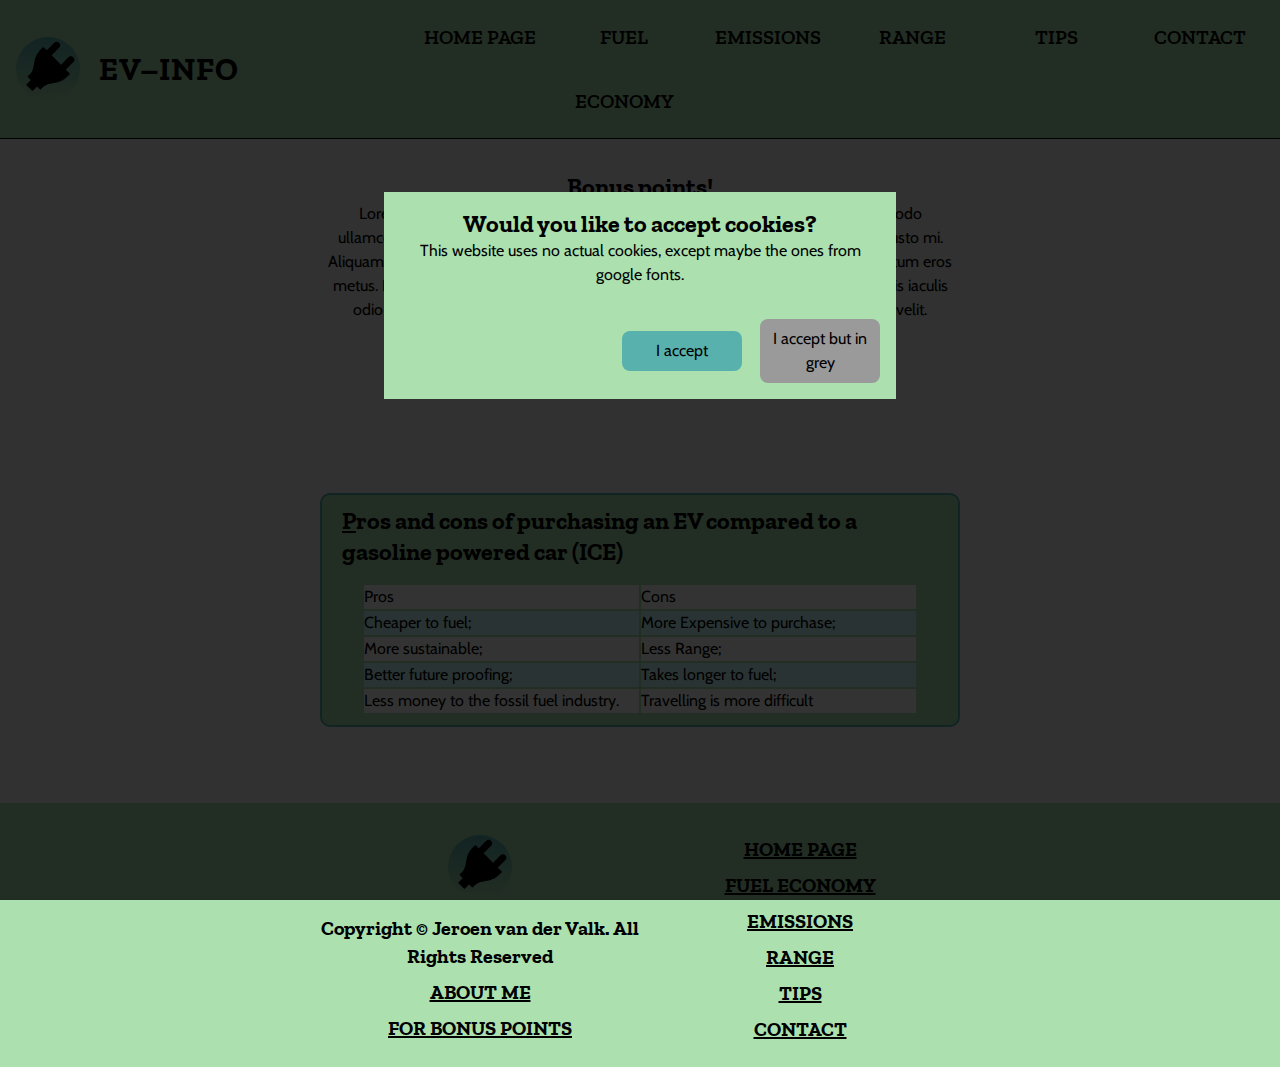
<file: bonus.html>
<!DOCTYPE html>
<html lang="en">
<head>
    <meta charset="UTF-8">
    <meta name="viewport" content="width=device-width, initial-scale=1.0">
    <meta name="author" content="Jeroen van der Valk">
    <link rel="stylesheet" type="text/css" href="css/navigation.css" >
    <link rel="stylesheet" type="text/css" href="css/general_css.css" >
    <link rel="stylesheet" type="text/css" href="css/bonus.css" >
    <link rel="icon" type="image/x-icon" href="img/favicon.ico">
    <title>EV&ndash;info</title>
</head>
<body>
<!-- I believe that in class was said that if I wasn't able to work some of the requirements into my main html file, I could put them here for bonus points-->
    <aside class="cookiesBackground">
        <section class="popup">
            <header>
                <h2>
                    Would you like to accept cookies&quest;
                </h2>
            </header>
            <p>
                This website uses no actual cookies, except maybe the ones from google fonts.
            </p>
            <label class="accept" for="accept">I accept</label>
            <input type="checkbox" id="accept"/>

            <label class="alsoAccept" for="alsoAccept">I accept but in grey</label>
            <input type="checkbox" id="alsoAccept"/>
        </section>
    </aside>

<!-- Header with Website name and navigation bar -->
    <nav class="navigation">
        <ul>
            <li id="title">
                <a href="index.html"><img class="logo" src="img/logo.svg" alt="The website logo" title="Home page"></a>
                <h1>
                    <a href="index.html">EV&ndash;info</a>
                </h1>
            </li>
            <li><a href="index.html"> Home page</a></li>
            <li><a href="fuel-economy.html"> Fuel economy</a></li>
            <li><a href="emissions.html"> Emissions</a></li>
            <li><a href="range.html"> Range</a></li>
            <li><a href="tips.html"> Tips</a></li>
            <li><a href="contact.html"> Contact</a></li>
        </ul>
    </nav>
<!-- From here onwards is where the articles reside-->
    <header class="pageTitle">
        <h2> Bonus points! </h2>
        <p>
            Lorem ipsum dolor sit amet, consectetur adipiscing elit. Quisque volutpat commodo ullamcorper. Nunc et dapibus arcu. 
            Donec non pellentesque risus. Maecenas eget justo mi. Aliquam tellus nisl, pharetra at neque sed, vehicula euismod massa. 
            Nulla condimentum eros metus. Donec condimentum, diam sed tempor fringilla, turpis est molestie diam, quis iaculis odio dolor nec sapien. Nulla facilisi.
            Morbi et ex vitae felis tempus dictum id vitae velit. 
        </p>
    </header>
<!-- first article, pros and cons list like on the main page, but in a table format this time-->
    <section class="article1">
        <header> 
            <h2>
                pros and cons of purchasing an EV compared to a gasoline powered car &lpar;ICE&rpar;
            </h2>
        </header>

        </header>
        <table class="Pros_and_Cons">
            <tbody>
                <tr>
                    <td>Pros</td>
                    <td>Cons</td>
                </tr>
                <tr>
                    <td>Cheaper to fuel&semi;</td>
                    <td>More Expensive to purchase&semi;</td>
                </tr>
                <tr>
                    <td>More sustainable&semi;</td>
                    <td>Less Range&semi;</td>
                </tr>
                <tr>
                    <td>Better future proofing&semi;</td>
                    <td>Takes longer to fuel&semi;</td>
                </tr>
                <tr>
                    <td>Less money to the fossil fuel industry.</td>
                    <td>Travelling is more difficult</td>
                </tr>
            </tbody>
        </table>   
    </section>     
<!-- Footer with copyright information -->
    <footer class="footer">
        <ul>
            <li><a href="index.html"><img class="logo" src="img/logo.svg" alt="The website logo" title="Home page"></a></li>
            <li>Copyright &copy; Jeroen van der Valk. All Rights Reserved</li>
            <li><a href="contact.html">About me</a></li>
            <li><a href="bonus.html">For bonus points</a></li>
        </ul>
        <ul>
            <li><a href="index.html"> Home page</a></li>
            <li><a href="fuel-economy.html"> Fuel economy</a></li>
            <li><a href="emissions.html"> Emissions</a></li>
            <li><a href="range.html"> Range</a></li>
            <li><a href="tips.html"> Tips</a></li>
            <li><a href="contact.html"> Contact</a></li>
        </ul>
    </footer>

</body>
</html>
</file>
<file: css/navigation.css>
/* This is for the navigation bar */
.navigation{
    border-width:0 0 1px 0;
    padding: 0.3rem 0;
    border-style:solid;
    border-color: black;
    background-color: #ACE1AF;
    overflow: hidden;
}

.navigation ul {
    list-style: none;
    display:flex;
    flex-direction: row;
    justify-content: space-evenly;
    line-height:4rem;
}

.navigation ul li {
    flex-basis: 10%;
}

/* makeup of the website title/logo + links */
#title{
    flex-basis: 30%;
    align-self: center; 
}
.logo{
    width: 4rem;
    float:left;
    border-radius: 50%;
    background-image: linear-gradient(180deg, #59B1AE, #ACE1AF);
}

#title h1{
    float:left;
    margin-left:5%;
}

.navigation a{
    display: block;
    text-align:center;
    text-transform:uppercase;
    text-decoration:none;
    border-radius:1rem;
}



/* This is for hovering over, current page hightlight and getting rid of the link colours */
.navigation ul li > a:hover{
    background-color: #343434;
    color:#FFFFFF;
}

.current{
    background-color: #111111;
    color:#ffffff;
}

.navigation ul li a:not(.current, .navigation ul li > a:hover){
    color:#000000;
}

/* This is for the footer */
.footer{
    display:flex;
    flex-direction: row;
    justify-content: center;
    width:100vw;
    padding: 1.5rem 0;
    margin-top: 4rem;
    background-color:#ACE1AF;
}

.footer ul{
    list-style: none;
    text-align:center;
}

.footer ul li{
    margin-top:0.5rem;
}

.footer ul{
    width:25%;
    display:flex;
    flex-direction:column;
}

.footer .logo{
    float:inherit;
    margin-top:auto;
}

.footer a{
    display: block;
    text-transform:uppercase;
}

.footer a:visited:not(.footer a:hover), .footer a:link{
    color:#000000;
}

.footer a:hover{
    color:#0000EE;
}

.footer a:active{
    color:#2E615F;
}

/* this is for the mobile version */
@media (max-width: 768px){
    /* mobile navigation bar */
    .navigation ul{
        flex-direction: column;
        line-height: 3rem;
    }

    .navigation ul li{
        margin-bottom:0.5rem;
    }

    #title{
        width:100%;
        margin: 1rem 0;
        display:flex;
        justify-content: center;
        align-items:center;
    }

    #title a, #title h1{
        flex-shrink:0;
    }

    .navigation ul li > a:active{
        background-color: #343434;
        color:#FFFFFF;
    }

    /* mobile footer */
    .footer ul{
        width:40%;
    }
    .footer ul:nth-child(1){
        margin-right:5%;
    }
    .footer ul:nth-child(2){
        margin-left:5%;
    }

}
</file>
<file: css/general_css.css>
/* import fonts */
@import url('https://fonts.googleapis.com/css2?family=Cabin:ital,wght@0,400..700;1,400..700&family=Zilla+Slab:ital,wght@0,300;0,400;0,500;0,600;0,700;1,300;1,400;1,500;1,600;1,700&display=swap');

*{
    padding:0;
    margin:0;
}

body{
    background-color: #F3F3F3;
}

/* this is for the makeup of the text */
/* this is the makeup of the text in the navigation bar */
h1{
    font-family:'Zilla Slab', Tahoma, sans-serif;
    font-weight:700;
    font-style:normal;
    font-size:2rem;
    letter-spacing: 1px;
    word-spacing: initial;
}

.navigation li{
    font-family:'Zilla Slab', Tahoma , sans-serif;
    font-weight:600;
    font-style: normal;
    font-size: 1.25rem;
    letter-spacing: initial;
    word-spacing: initial;
}

/* from here is the makeup of the text in the articles */
h2{
    font-family:'Zilla Slab', Tahoma , sans-serif;
    font-weight:700;
    font-style: normal;
    font-size: 1.5rem;
    line-height: 130%;
    letter-spacing: initial;
    word-spacing: initial;
}
h3, .footer li{
    font-family:'Zilla Slab', Tahoma , sans-serif;
    font-weight:700;
    font-style: normal;
    font-size: 1.25rem;
    line-height: 140%;
    letter-spacing: initial;
    word-spacing: initial;
}

p, figcaption{
    font-family:'Cabin', Georgia, serif;
    font-weight: 400;
    font-style:normal;
    font-size: 1rem;
    line-height: 1.5rem;
    letter-spacing: initial;
    word-spacing: initial;
}


/* makeup of the articles */
article, section, aside {
    width: 100%;
    margin: 0.75rem 0;
    box-sizing:border-box;
}

/* my one and only > tag, extremely useful here though */
body > header{
    width:100%;
    margin: 2rem 0 1.25rem 0;
    text-align:center;
}

.conclusion {
    padding: 10px 20px;
    margin-top: 2rem;
    border-width: 2px;
    border-style: solid;
    border-color: #59B1AE;
    border-radius: 10px;
    background-color: #ACE1AF;
}

/* makeup of the images */
.picture1 , .picture2 , .picture3{
    display:flex;
    flex-direction: column;
    align-items: center;
    margin: 0.75rem 0;
}

.full_image{
    width: 100%;
    border-radius: 8px;
}

.side_image{
    width: 85%;
    border-radius: 8px;
}

.illustration_image{
    width: 80%;
    border-radius: 8px;
}




/* for the grid template */
.pageTitle{
    grid-area: pageTitle;
}

.navigation{
    grid-area: navigation;
}

.conclusion{
    grid-area: topConclusion;
}   

.article1{
    grid-area: article1;
}

.article2{
    grid-area: article2;
}

.article3{
    grid-area: article3;
}

.article4{
    grid-area: article4;
}

.picture1{
    grid-area: picture1;
}

.picture2{
    grid-area: picture2;
}

.picture3{
    grid-area: picture3;
}

.footer{
    grid-area: footer;
}
</file>
<file: css/bonus.css>
body{
    display:grid;
    justify-content: center;   
}

/* Extra makeup so the page is a bit larger */
.pageTitle{
    min-height:30vh;
}

/* Extra makeup for article 1, the pros and cons list */
.article1{
    padding: 10px 20px;
    margin-top: 2rem;
    border: 2px solid #59B1AE;
    border-radius: 10px;
    background-color: #ACE1AF;
}

.article1 h2::first-letter{
    text-transform:uppercase;
    text-decoration: underline;
}

.Pros_and_Cons{
    
    margin-top: 1rem;
    margin-left:auto;
    margin-right:auto;
    
    font-family:'Cabin', Georgia, serif;
    font-weight: 400;
    font-style:normal;
    font-size: 1rem;
    line-height: 1.5rem;
    letter-spacing: initial;
    word-spacing: initial;
}

.Pros_and_Cons td{
    width: 275px;
    vertical-align: top;
}

.Pros_and_Cons tr:nth-child(even){
    background-color: #CFF;
}

.Pros_and_Cons tr:nth-child(odd){
    background-color: #FFF;
}



/* this is for the cookies popup */
.cookiesBackground{
    width:100vw;
    height:100vh;
    margin:0;
    
    background-color: rgba(0,0,0,0.8);
    
    z-index: 9999;
    position:fixed;
}

.popup{
    min-width:250px;
    width:40%;
    padding:1rem;
    margin-left:auto;
    margin-right:auto;
    
    display: flex;
    flex-direction: row;
    flex-wrap: wrap;
    justify-content:flex-end;
    align-content: flex-start;
    
    background-color: #ACE1AF;
    z-index: 9999;
    position:fixed;
    top:20%;
    right:0;
    left:0;
    
    font-family:'Cabin', Georgia, serif;
    font-weight: 400;
    font-style:normal;
    font-size: 1rem;
    line-height: 1.5rem;
    letter-spacing: initial;
    word-spacing: initial;
    text-align: center;
}

.popup header, .popup p{
    width:100%;
    align-self: start;
}

.popup label{
    cursor:pointer;
}

.accept{
    min-width:100px;
    width:25%;
    padding: 0.5rem 0;
    margin-top:2rem;
    margin-right:9px;
    align-self: center;
    display:block;
    
    background-color: #59B1AE;
    border-radius:8px;
}

.accept:hover{
    background-color: #6edbd7;
}

.alsoAccept{
    min-width: 100px;
    width:25%;
    padding: 0.5rem 0;
    margin-top:2rem;
    margin-left:9px;
    display:block;
    
    background-color: rgb(154, 154, 154);
    border-radius:8px;
}

.alsoAccept:hover{
    background-color: rgb(174, 174, 174);
}

#accept, #alsoAccept{
    display:none;
}

.cookiesBackground:has(#accept:checked){
    display:none;
}

.cookiesBackground:has(#alsoAccept:checked){
    display:none;
}

/* This is for the desktop site */
@media(min-width: 768px) {
    body{
        grid-template-columns: 25% 50% 25%;
        grid-template-areas: 
               'navigation navigation      navigation'
               '.          pageTitle       .'
               '.          article1        .'
               'footer     footer          footer';  
    }
}

/* this is for the mobile version */
@media (max-width: 768px){
    body{
        grid-template-columns: 5% 90% 5%;
         grid-template-areas: 
            'navigation navigation      navigation'
            '.          pageTitle       .'
            '.          article1        .'
            'footer     footer          footer';    
    }

    .article1{
        padding: 10px 10px;
    }
}
</file>
